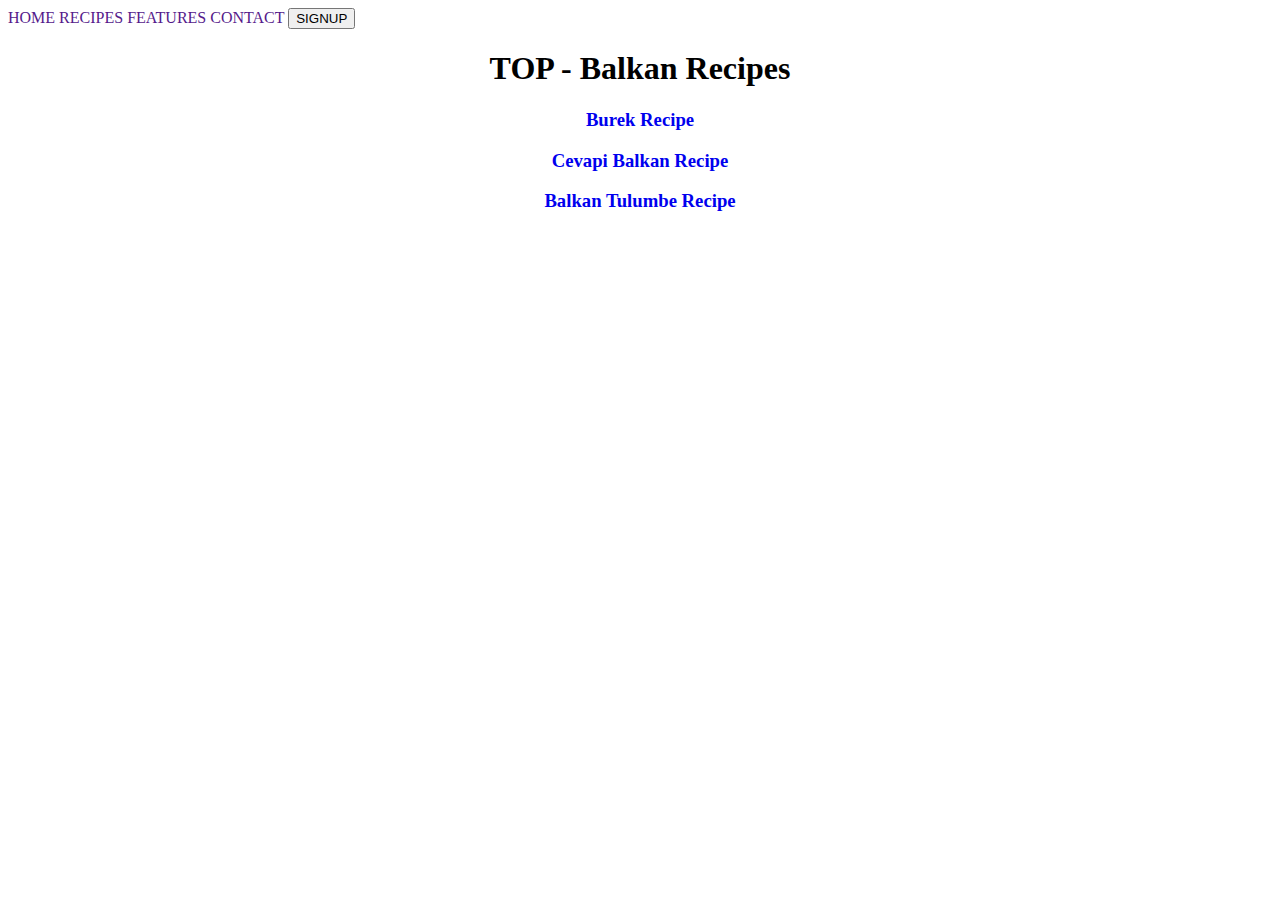
<file: index.html>
<!DOCTYPE html>
<html lang="en">
<head>
    <meta charset="UTF-8">
    <meta http-equiv="X-UA-Compatible" content="IE=edge">
    <meta name="viewport" content="width=device-width, initial-scale=1.0">
    <link rel="stylesheet" href="style.css">
    <title>TOP - Balkan Recipes</title>
</head>
<body>
    <div class="topnav">
        <a href="">HOME</a>
        <a href="">RECIPES</a>
        <a href="">FEATURES</a>
        <a href="">CONTACT</a>
        <button class="signup">SIGNUP</button>
    </div>
    <h1>TOP - Balkan Recipes</h1>
    <div class="recipes">
        <h3><a href="../odin-recipes/recipes/burek.html">Burek Recipe</a></h3>
        <h3><a href="../odin-recipes/recipes/cevapi.html">Cevapi Balkan Recipe</a></h3>
        <h3><a href="../odin-recipes/recipes/tulumbe.html">Balkan Tulumbe Recipe</a></h3>
    </div>    
</body>
</html>
</file>
<file: style.css>
.topnav {

}

a {
    text-decoration: none;
}

h1 {
    text-align: center;
}

.recipes h3 {
    text-align: center;
}

a:visited {
    color: none;
}
</file>
